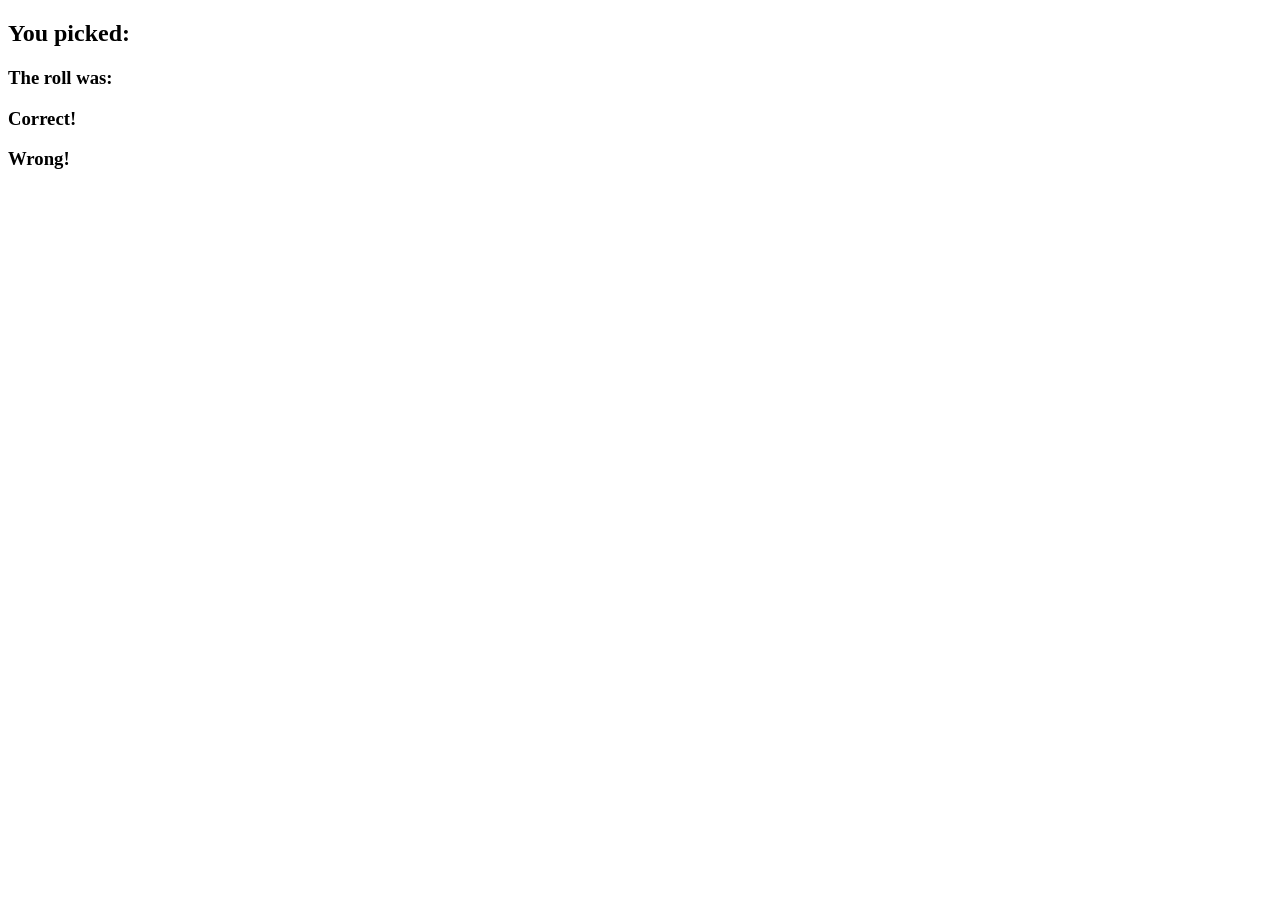
<file: src/main/resources/templates/dice-results.html>
<!DOCTYPE html>
<html lang="en" xmlns:th="http://www.thymeleaf.org">
<head>
    <meta charset="UTF-8">
    <title>roll-dice</title>
</head>
<body>

<div class="container">
    <div class="column">
        <h2>You picked: <span th:text="${guess}"></span></h2>
        <h3>The roll was: <span th:text="${roll}"></span></h3>

        <h3 th:if="${guess == roll}">Correct!</h3>
        <h3 th:if="${guess != roll}">Wrong!</h3>

    </div>
</div>
</body>
</html>
</file>
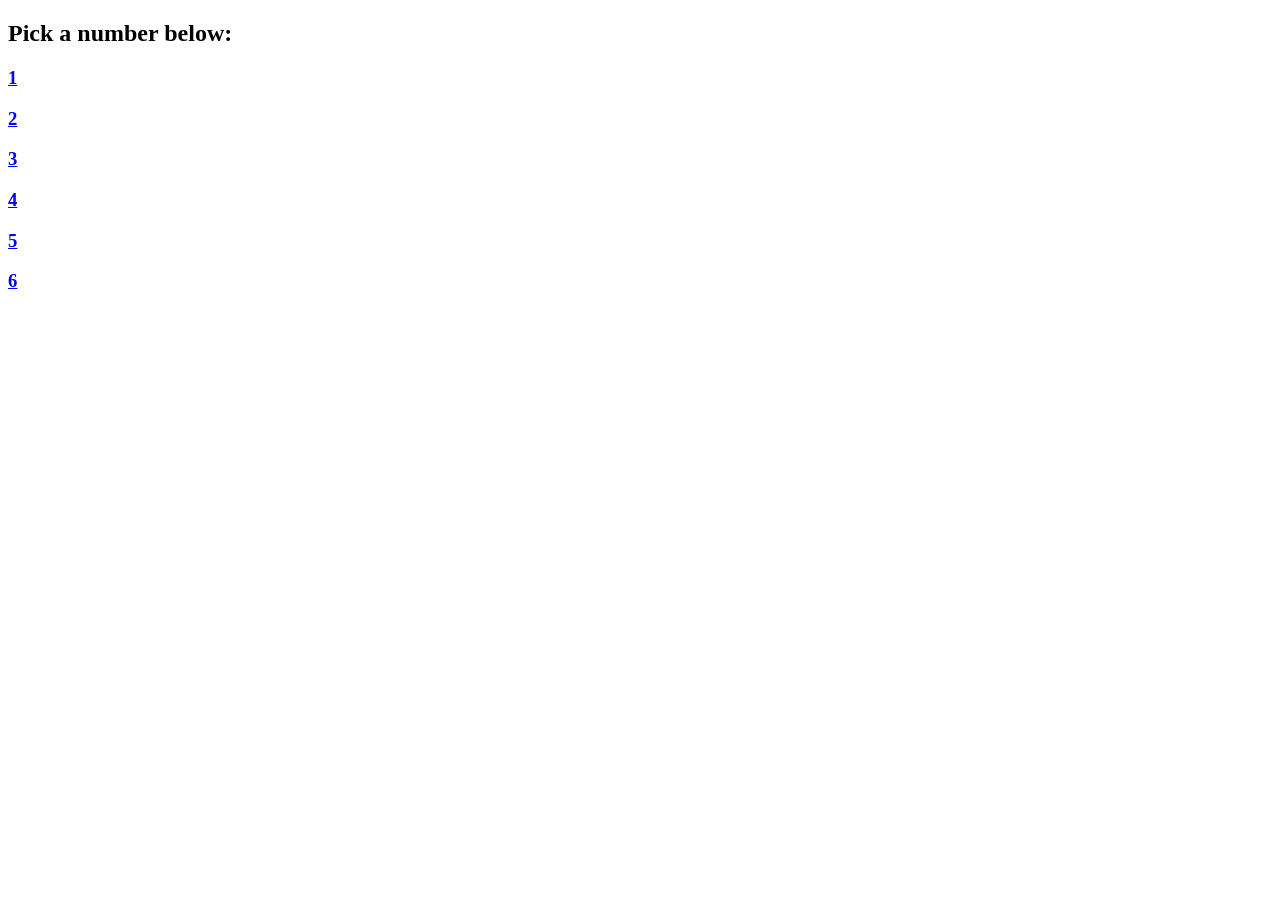
<file: src/main/resources/templates/roll-dice.html>
<!DOCTYPE html>
<html lang="en" xmlns:th="http://www.thymeleaf.org">
<head>
    <meta charset="UTF-8">
    <title>roll-dice</title>
</head>
<body>

<div class="container">
    <div class="column">
        <h2>Pick a number below: </h2>
    </div>
</div>

<form>
    <h3><a href="/roll-dice/1" id="1">1</a></h3>
    <h3><a href="/roll-dice/2" id="2">2</a></h3>
    <h3><a href="/roll-dice/3" id="3">3</a></h3>
    <h3><a href="/roll-dice/4" id="4">4</a></h3>
    <h3><a href="/roll-dice/5" id="5">5</a></h3>
    <h3><a href="/roll-dice/6" id="6">6</a></h3>
</form>

</body>
</html>
</file>
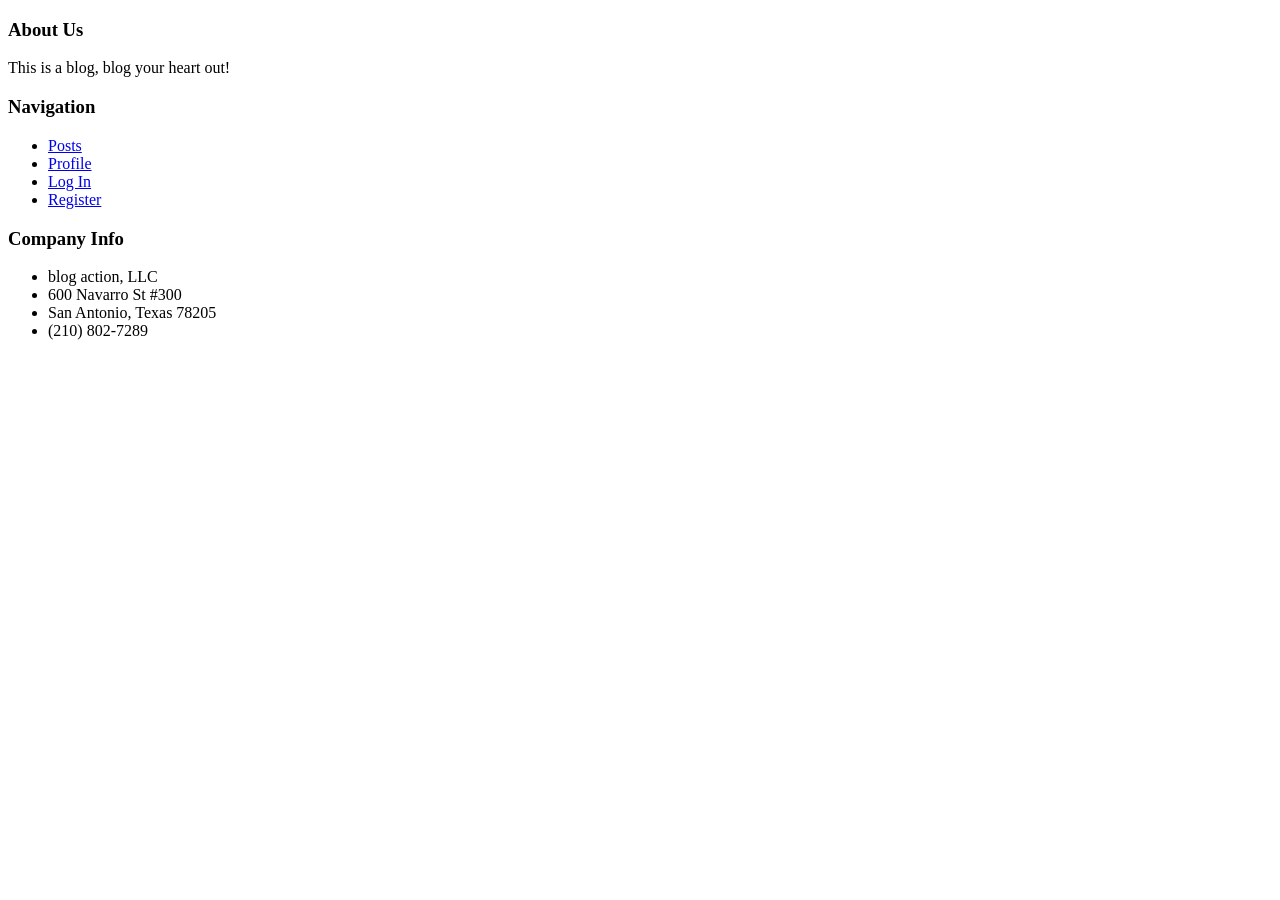
<file: src/main/resources/templates/partials/footer.html>
<!DOCTYPE html>
<html lang="en">
<head>
    <meta charset="UTF-8">
    <title>footer partial</title>
  <link th:replace="bootstrap-link">
</head>
<body>
<footer th:fragment="footer" class="container-fluid sticky-bottom px-5 pt-3 bg-body-tertiary border-top">
  <section class="row d-flex flex-grow-1 justify-content-center p-3">
    <div class="footer-info col-4">
      <h3 class="">About Us</h3>
      <p>
       This is a blog, blog your heart out!
      </p>
    </div>
    <div class="footer-info col-4">
      <h3 class="d-flex justify-content-center">Navigation</h3>
      <ul class="list-group d-flex align-items-center">
        <li class="list-unstyled d-flex justify-content-center"><a class="dropdown-item color" href="/posts">Posts</a></li>
        <li class="list-unstyled d-flex justify-content-center"><a class="dropdown-item color" href="/profile">Profile</a></li>
        <li class="list-unstyled d-flex justify-content-center"><a class="dropdown-item color" href="/log-in">Log In</a></li>
        <li class="list-unstyled d-flex justify-content-center"><a class="dropdown-item color" href="/register">Register</a></li>
      </ul>
    </div>
    <div class="footer-info col-4">
      <h3 class="d-flex justify-content-center">Company Info</h3>
      <ul class="list-group d-flex align-items-center">
        <li class="list-unstyled d-flex justify-content-center">blog action, LLC</li>
        <li class="list-unstyled d-flex justify-content-center">600 Navarro St #300</li>
        <li class="list-unstyled d-flex justify-content-center">San Antonio, Texas 78205</li>
        <li class="list-unstyled d-flex justify-content-center">(210) 802-7289</li>
      </ul>
    </div>
  </section>
</footer>
<script th:replace="bootstrap-script"></script>
</body>
</html>
</file>
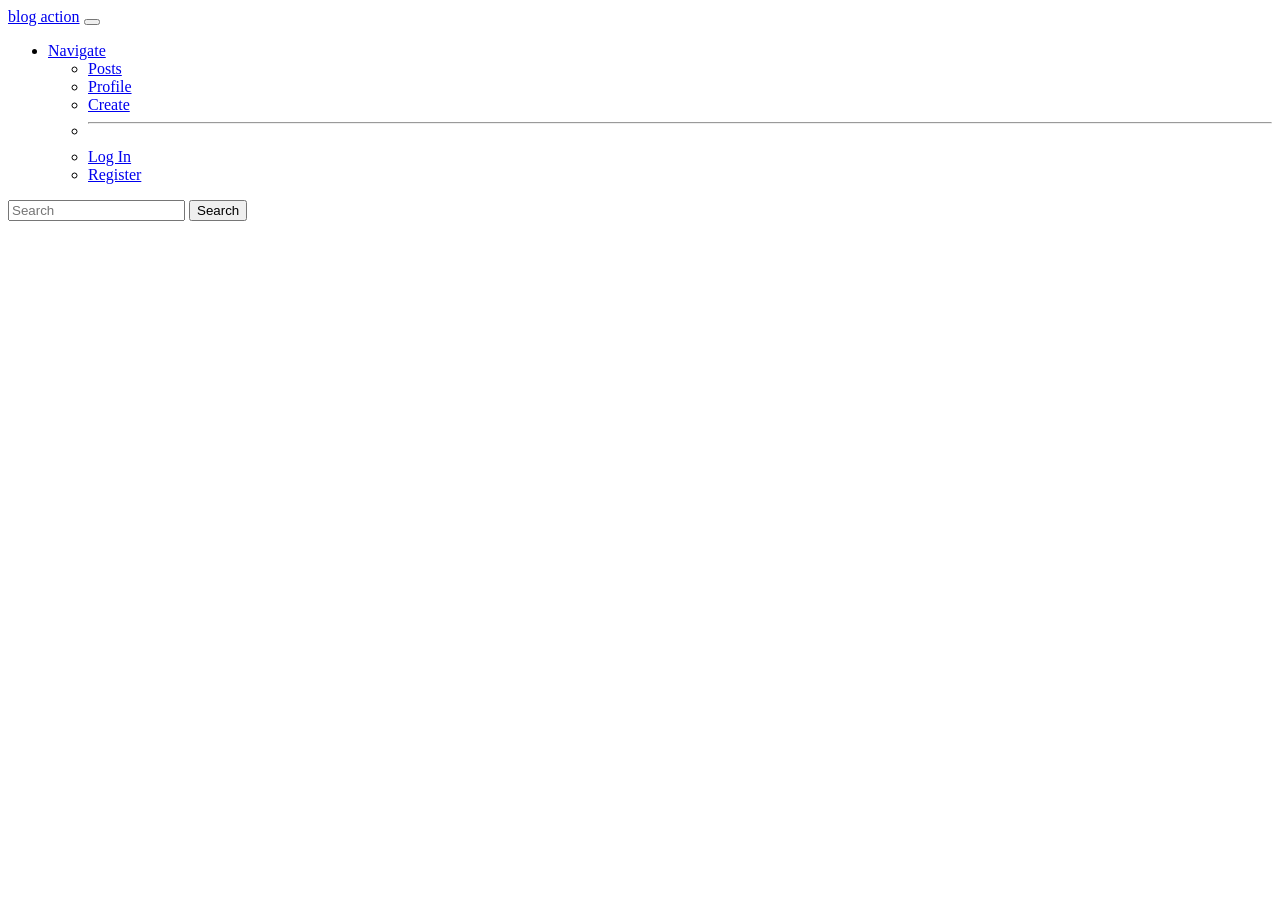
<file: src/main/resources/templates/partials/navbar.html>
<!DOCTYPE html>
<html lang="en">
<head>
    <meta charset="UTF-8">
    <title>navbar partial</title>
</head>
<body>

    <nav th:fragment="navbar" class="navbar navbar-expand-lg bg-body-tertiary border-bottom">
        <div class="container-fluid justify-content-between">
            <section>
            <a class="navbar-brand" href="/posts">blog action</a>
            <button class="navbar-toggler" type="button" data-bs-toggle="collapse" data-bs-target="#navbarSupportedContent" aria-controls="navbarSupportedContent" aria-expanded="false" aria-label="Toggle navigation">
                <span class="navbar-toggler-icon"></span>
            </button>
            </section>
            <section>
            <div class="collapse navbar-collapse" id="navbarSupportedContent">
                <ul class="navbar-nav me-auto mb-2 mb-lg-0">
                    <li class="nav-item dropdown">
                        <a class="nav-link dropdown-toggle" href="#" role="button" data-bs-toggle="dropdown" aria-expanded="false">
                            Navigate
                        </a>
                        <ul class="dropdown-menu">
                            <li><a class="dropdown-item" href="/posts">Posts</a></li>
                            <li><a class="dropdown-item" href="/profile">Profile</a></li>
                            <li><a class="dropdown-item" href="/create">Create</a></li>
                            <li><hr class="dropdown-divider"></li>
                            <li><a class="dropdown-item" href="/log-in">Log In</a></li>
                            <li><a class="dropdown-item" href="/register">Register</a></li>
                        </ul>
                    </li>
                </ul>
                <form class="d-flex" role="search">
                    <input class="form-control me-2" type="search" placeholder="Search" aria-label="Search">
                    <button class="btn btn-outline-success" type="submit">Search</button>
                </form>
            </div>
            </section>
        </div>
    </nav>




</body>
</html>
</file>
